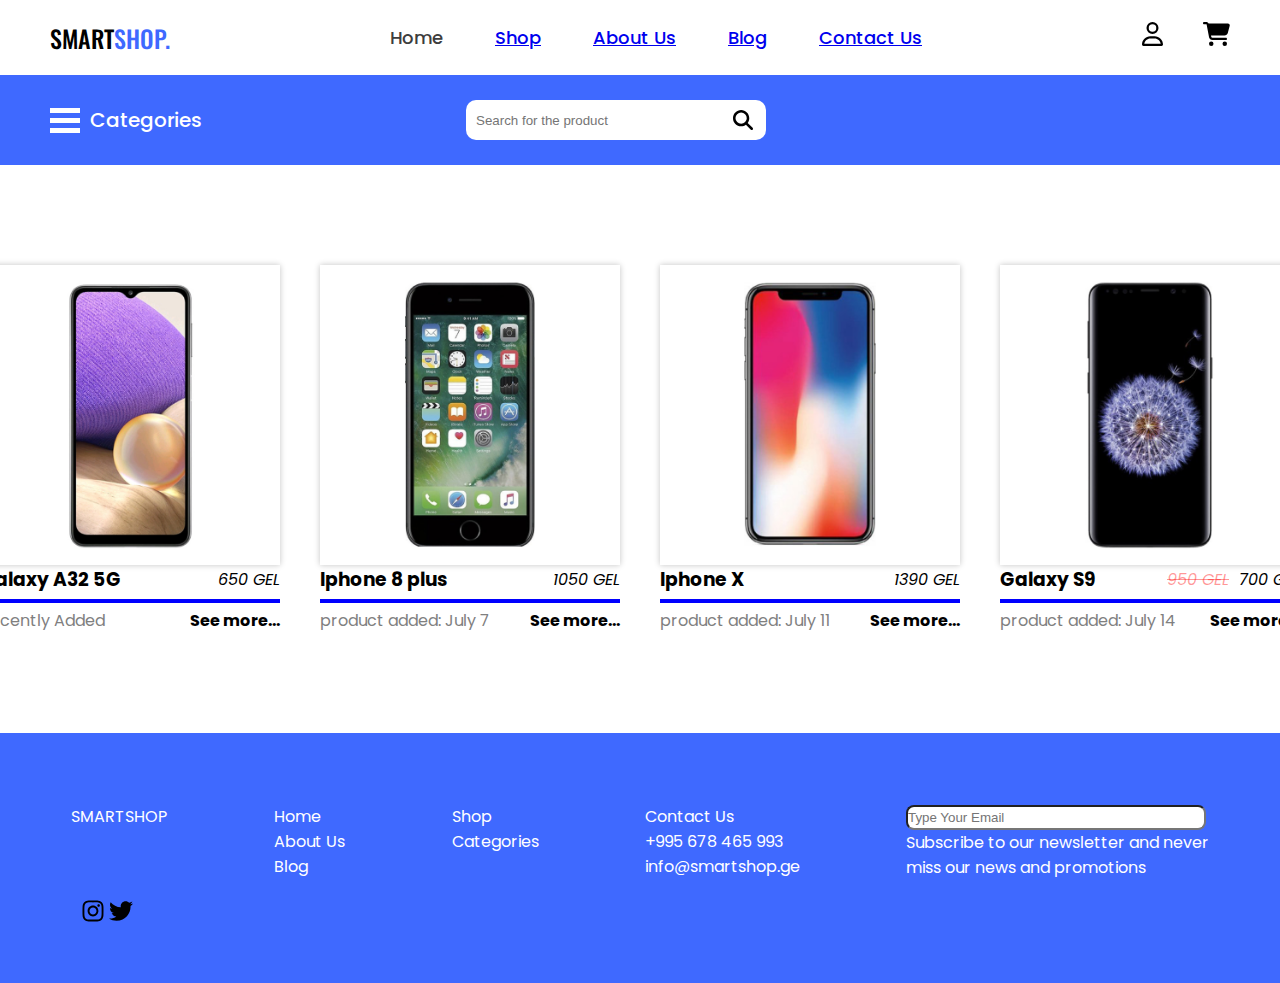
<file: index.html>
<!DOCTYPE html>
<html lang="en">
<head>
    <meta charset="UTF-8">
    <meta http-equiv="X-UA-Compatible" content="IE=edge">
    <meta name="viewport" content="width=device-width, initial-scale=1.0">
    <link rel="preconnect" href="https://fonts.googleapis.com">
    <link rel="preconnect" href="https://fonts.gstatic.com" crossorigin>
    <link rel="stylesheet" href="styles/main.css">
    <title>SmartShop</title>
</head>
<body>
    
    <!--.navbar tab-->
        <div class="navbar">
            <div class="text">
                <span>smart<span>shop.</span></span>
            </div>
            <div class="links">
                <ul>
                    <li>Home</li>
                    <li><a href="htmls/shop.html">Shop</a></li>
                    <li><a href="htmls/about.html">About Us</a></li>
                    <li><a href="htmls/blog.html">Blog</a></li>
                    <li><a href="htmls/contact.html">Contact Us</a></li>
                </ul>
            </div>
            <div class="icons">
                <svg xmlns="http://www.w3.org/2000/svg"
                    viewBox="0 0 448 512"><!--! Font Awesome Pro 6.3.0 by @fontawesome - https://fontawesome.com License - https://fontawesome.com/license (Commercial License) Copyright 2023 Fonticons, Inc. -->
                    <path d="M304 128a80 80 0 1 0 -160 0 80 80 0 1 0 160 0zM96 128a128 128 0 1 1 256 0A128 128 0 1 1 96 128zM49.3 464H398.7c-8.9-63.3-63.3-112-129-112H178.3c-65.7 0-120.1 48.7-129 112zM0 482.3C0 383.8 79.8 304 178.3 304h91.4C368.2 304 448 383.8 448 482.3c0 16.4-13.3 29.7-29.7 29.7H29.7C13.3 512 0 498.7 0 482.3z" />
                </svg>
                <svg style="margin-left: 36px" xmlns="http://www.w3.org/2000/svg"
                    viewBox="0 0 576 512"><!--! Font Awesome Pro 6.3.0 by @fontawesome - https://fontawesome.com License - https://fontawesome.com/license (Commercial License) Copyright 2023 Fonticons, Inc. -->
                    <path d="M0 24C0 10.7 10.7 0 24 0H69.5c22 0 41.5 12.8 50.6 32h411c26.3 0 45.5 25 38.6 50.4l-41 152.3c-8.5 31.4-37 53.3-69.5 53.3H170.7l5.4 28.5c2.2 11.3 12.1 19.5 23.6 19.5H488c13.3 0 24 10.7 24 24s-10.7 24-24 24H199.7c-34.6 0-64.3-24.6-70.7-58.5L77.4 54.5c-.7-3.8-4-6.5-7.9-6.5H24C10.7 48 0 37.3 0 24zM128 464a48 48 0 1 1 96 0 48 48 0 1 1 -96 0zm336-48a48 48 0 1 1 0 96 48 48 0 1 1 0-96z" />
                </svg>
            </div>
        </div>
    <!-- Navbar end -->

    <!-- Categories -->
        <div class="categories">
            <div class="show_area">
                <div class="categories_button"> 
                    <span class="button" onclick="nav_active(this)">
                        <div></div>
                        <div></div>
                        <div></div>
                    </span>Categories
                </div>
                <div class="input">
                    <input type="text" placeholder="Search for the product">
                    <div>
                        <svg xmlns="http://www.w3.org/2000/svg" viewBox="0 0 512 512"><!--! Font Awesome Pro 6.3.0 by @fontawesome - https://fontawesome.com License - https://fontawesome.com/license (Commercial License) Copyright 2023 Fonticons, Inc. --><path d="M416 208c0 45.9-14.9 88.3-40 122.7L502.6 457.4c12.5 12.5 12.5 32.8 0 45.3s-32.8 12.5-45.3 0L330.7 376c-34.4 25.2-76.8 40-122.7 40C93.1 416 0 322.9 0 208S93.1 0 208 0S416 93.1 416 208zM208 352a144 144 0 1 0 0-288 144 144 0 1 0 0 288z"/></svg>
                    </div>
                </div>
                <div style="width: 200px;"></div>
            </div>
            <div class="categories_links">
                <div class="c-links t1">
                    <h2>Title 1</h2>
                    <ul>
                        <li>text here</li>
                        <li>text here</li>
                        <li>text here</li>
                        <li>text here</li>
                    </ul>
                </div>
                <div class="c-links t2">
                    <h2>Title 2</h2>
                    <ul>
                        <li>text here</li>
                        <li>text here</li>
                        <li>text here</li>
                        <li>text here</li>
                    </ul>
                </div>
                <div class="c-links t3">
                    <h2>Title 3</h2>
                    <ul>
                        <li>text here</li>
                        <li>text here</li>
                        <li>text here</li>
                        <li>text here</li>
                    </ul>
                </div>
                <div class="c-links t4">
                    <h2>Title 4</h2>
                    <ul>
                        <li>text here</li>
                        <li>text here</li>
                        <li>text here</li>
                        <li>text here</li>
                    </ul>
                </div>
                
            </div>
        </div>
    <!-- Categories end -->

    <!-- Body -->
        <div class="body">
            <div class="card">
                <div class="image">
                    <img class="image1" src="images/image 9.png" alt="Samsung Galaxy A32 5G">
                </div>
                <span style="display: flex;justify-content: space-between;align-items: center;"><h3>Galaxy A32 5G</h3><i class="price">650 GEL</i></span>
                <hr style="border: 2px blue solid;margin: 5px 0;">
                <span style="display: flex;justify-content: space-between;align-items: center;"><span style="color: gray;">Recently Added</span><strong>See more...</strong></span>
            </div>
            <div class="card">
                <div class="image">
                    <img class="image2" src="images/image 3.png" alt="Samsung Galaxy A32 5G">
                </div>
                <span style="display: flex;justify-content: space-between;align-items: center;"><h3>Iphone 8 plus</h3><i class="price">1050 GEL</i></span>
                <hr style="border: 2px blue solid;margin: 5px 0;">
                <span style="display: flex;justify-content: space-between;align-items: center;"><span style="color: gray;">product added: July 7</span><strong>See more...</strong></span>
            </div>
            <div class="card">
                <div class="image">
                    <img class="image3" src="images/image 10.png" alt="Samsung Galaxy A32 5G">
                </div>
                <span style="display: flex;justify-content: space-between;align-items: center;"><h3>Iphone X</h3><i class="price">1390 GEL</i></span>
                <hr style="border: 2px blue solid;margin: 5px 0;">
                <span style="display: flex;justify-content: space-between;align-items: center;"><span style="color: gray;">product added: July 11</span><strong>See more...</strong></span>
            </div>
            <div class="card">
                <div class="image">
                    <img class="image4" src="images/image 7.png" alt="Samsung Galaxy A32 5G">
                </div>
                <span style="display: flex;justify-content: space-between;align-items: center;"><h3>Galaxy S9</h3><i class="price"><i class="price" style="color: rgba(255, 0, 0, 0.404);text-decoration: line-through;margin-right: 10px;">950 GEL</i>700 GEL</i></span>
                <hr style="border: 2px blue solid;margin: 5px 0;">
                <span style="display: flex;justify-content: space-between;align-items: center;"><span style="color: gray;">product added: July 14</span><strong>See more...</strong></span>
            </div>
        </div>
    <!-- Body end -->

    <!-- Footer -->
        <div class="footer" style="border:1px solid #3F69FF" >
            <ul >
                <li>SMARTSHOP</li>
                
                   <il> <svg class="instagram" xmlns="http://www.w3.org/2000/svg" viewBox="0 0 448 512"><!--! Font Awesome Pro 6.3.0 by @fontawesome - https://fontawesome.com License - https://fontawesome.com/license (Commercial License) Copyright 2023 Fonticons, Inc. --><path d="M224.1 141c-63.6 0-114.9 51.3-114.9 114.9s51.3 114.9 114.9 114.9S339 319.5 339 255.9 287.7 141 224.1 141zm0 189.6c-41.1 0-74.7-33.5-74.7-74.7s33.5-74.7 74.7-74.7 74.7 33.5 74.7 74.7-33.6 74.7-74.7 74.7zm146.4-194.3c0 14.9-12 26.8-26.8 26.8-14.9 0-26.8-12-26.8-26.8s12-26.8 26.8-26.8 26.8 12 26.8 26.8zm76.1 27.2c-1.7-35.9-9.9-67.7-36.2-93.9-26.2-26.2-58-34.4-93.9-36.2-37-2.1-147.9-2.1-184.9 0-35.8 1.7-67.6 9.9-93.9 36.1s-34.4 58-36.2 93.9c-2.1 37-2.1 147.9 0 184.9 1.7 35.9 9.9 67.7 36.2 93.9s58 34.4 93.9 36.2c37 2.1 147.9 2.1 184.9 0 35.9-1.7 67.7-9.9 93.9-36.2 26.2-26.2 34.4-58 36.2-93.9 2.1-37 2.1-147.8 0-184.8zM398.8 388c-7.8 19.6-22.9 34.7-42.6 42.6-29.5 11.7-99.5 9-132.1 9s-102.7 2.6-132.1-9c-19.6-7.8-34.7-22.9-42.6-42.6-11.7-29.5-9-99.5-9-132.1s-2.6-102.7 9-132.1c7.8-19.6 22.9-34.7 42.6-42.6 29.5-11.7 99.5-9 132.1-9s102.7-2.6 132.1 9c19.6 7.8 34.7 22.9 42.6 42.6 11.7 29.5 9 99.5 9 132.1s2.7 102.7-9 132.1z"/></svg>
                   </il>
                
                
            </il><svg class="twitter" xmlns="http://www.w3.org/2000/svg" viewBox="0 0 512 512"><!--! Font Awesome Pro 6.3.0 by @fontawesome - https://fontawesome.com License - https://fontawesome.com/license (Commercial License) Copyright 2023 Fonticons, Inc. --><path d="M459.37 151.716c.325 4.548.325 9.097.325 13.645 0 138.72-105.583 298.558-298.558 298.558-59.452 0-114.68-17.219-161.137-47.106 8.447.974 16.568 1.299 25.34 1.299 49.055 0 94.213-16.568 130.274-44.832-46.132-.975-84.792-31.188-98.112-72.772 6.498.974 12.995 1.624 19.818 1.624 9.421 0 18.843-1.3 27.614-3.573-48.081-9.747-84.143-51.98-84.143-102.985v-1.299c13.969 7.797 30.214 12.67 47.431 13.319-28.264-18.843-46.781-51.005-46.781-87.391 0-19.492 5.197-37.36 14.294-52.954 51.655 63.675 129.3 105.258 216.365 109.807-1.624-7.797-2.599-15.918-2.599-24.04 0-57.828 46.782-104.934 104.934-104.934 30.213 0 57.502 12.67 76.67 33.137 23.715-4.548 46.456-13.32 66.599-25.34-7.798 24.366-24.366 44.833-46.132 57.827 21.117-2.273 41.584-8.122 60.426-16.243-14.292 20.791-32.161 39.308-52.628 54.253z"/></svg>
            </il>
                
            </ul>
            <div class="First">
                <ul>
                    <li>Home</li>
                    <li>About Us</li>
                    <li>Blog</li>
                </ul>
            </div>

            <div class="second">
                <ul>
                    <li>Shop</li>
                    <li>Categories</li>
                </ul>
            </div>

            <div class="third">
                <ul>
                    <li>Contact Us</li>
                    <li>+995 678 465 993</li>
                    <li>info@smartshop.ge</li>
                </ul>
            </div>
            <div class="input2">
                <input class="input3" placeholder="Type Your Email" type="text">
                <ul>
                <li>Subscribe to our newsletter and never </li>
                <il> miss our news and promotions</il>    
                </ul>
            </div>

        </div>
    <!-- Footer end -->





</body>
<script src="main.js"></script>

</html>
</file>
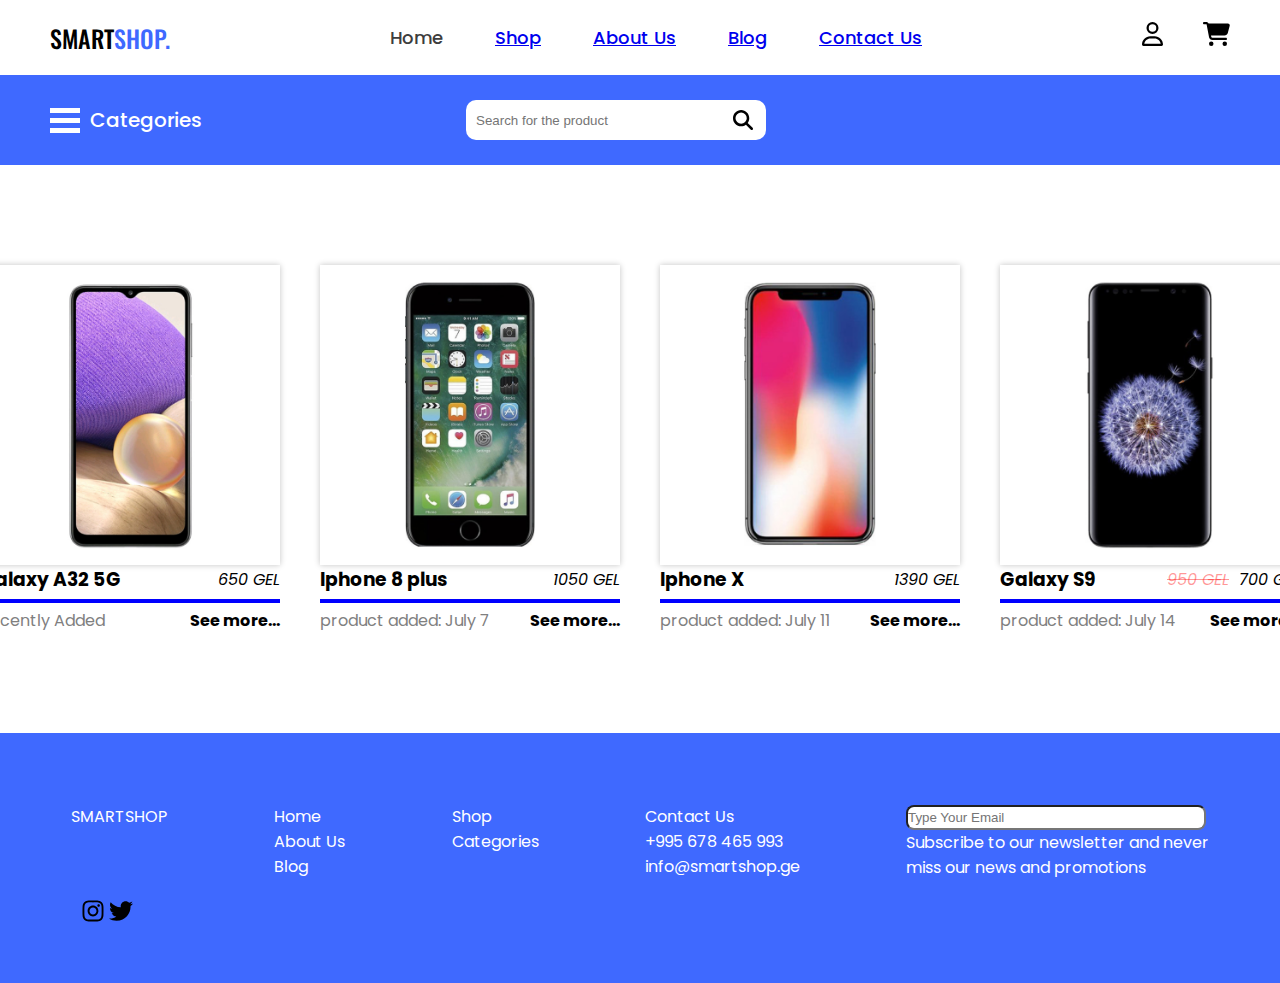
<file: main.html>
<!DOCTYPE html>
<html lang="en">
<head>
    <meta charset="UTF-8">
    <meta http-equiv="X-UA-Compatible" content="IE=edge">
    <meta name="viewport" content="width=device-width, initial-scale=1.0">
    <link rel="preconnect" href="https://fonts.googleapis.com">
    <link rel="preconnect" href="https://fonts.gstatic.com" crossorigin>
    <link rel="stylesheet" href="styles/main.css">
    <title>SmartShop</title>
</head>
<body>
    
    <!--.navbar tab-->
        <div class="navbar">
            <div class="text">
                <span>smart<span>shop.</span></span>
            </div>
            <div class="links">
                <ul>
                    <li>Home</li>
                    <li><a href="htmls/shop.html">Shop</a></li>
                    <li><a href="htmls/about.html">About Us</a></li>
                    <li><a href="htmls/blog.html">Blog</a></li>
                    <li><a href="htmls/contact.html">Contact Us</a></li>
                </ul>
            </div>
            <div class="icons">
                <svg xmlns="http://www.w3.org/2000/svg"
                    viewBox="0 0 448 512"><!--! Font Awesome Pro 6.3.0 by @fontawesome - https://fontawesome.com License - https://fontawesome.com/license (Commercial License) Copyright 2023 Fonticons, Inc. -->
                    <path d="M304 128a80 80 0 1 0 -160 0 80 80 0 1 0 160 0zM96 128a128 128 0 1 1 256 0A128 128 0 1 1 96 128zM49.3 464H398.7c-8.9-63.3-63.3-112-129-112H178.3c-65.7 0-120.1 48.7-129 112zM0 482.3C0 383.8 79.8 304 178.3 304h91.4C368.2 304 448 383.8 448 482.3c0 16.4-13.3 29.7-29.7 29.7H29.7C13.3 512 0 498.7 0 482.3z" />
                </svg>
                <svg style="margin-left: 36px" xmlns="http://www.w3.org/2000/svg"
                    viewBox="0 0 576 512"><!--! Font Awesome Pro 6.3.0 by @fontawesome - https://fontawesome.com License - https://fontawesome.com/license (Commercial License) Copyright 2023 Fonticons, Inc. -->
                    <path d="M0 24C0 10.7 10.7 0 24 0H69.5c22 0 41.5 12.8 50.6 32h411c26.3 0 45.5 25 38.6 50.4l-41 152.3c-8.5 31.4-37 53.3-69.5 53.3H170.7l5.4 28.5c2.2 11.3 12.1 19.5 23.6 19.5H488c13.3 0 24 10.7 24 24s-10.7 24-24 24H199.7c-34.6 0-64.3-24.6-70.7-58.5L77.4 54.5c-.7-3.8-4-6.5-7.9-6.5H24C10.7 48 0 37.3 0 24zM128 464a48 48 0 1 1 96 0 48 48 0 1 1 -96 0zm336-48a48 48 0 1 1 0 96 48 48 0 1 1 0-96z" />
                </svg>
            </div>
        </div>
    <!-- Navbar end -->

    <!-- Categories -->
        <div class="categories">
            <div class="show_area">
                <div class="categories_button"> 
                    <span class="button" onclick="nav_active(this)">
                        <div></div>
                        <div></div>
                        <div></div>
                    </span>Categories
                </div>
                <div class="input">
                    <input type="text" placeholder="Search for the product">
                    <div>
                        <svg xmlns="http://www.w3.org/2000/svg" viewBox="0 0 512 512"><!--! Font Awesome Pro 6.3.0 by @fontawesome - https://fontawesome.com License - https://fontawesome.com/license (Commercial License) Copyright 2023 Fonticons, Inc. --><path d="M416 208c0 45.9-14.9 88.3-40 122.7L502.6 457.4c12.5 12.5 12.5 32.8 0 45.3s-32.8 12.5-45.3 0L330.7 376c-34.4 25.2-76.8 40-122.7 40C93.1 416 0 322.9 0 208S93.1 0 208 0S416 93.1 416 208zM208 352a144 144 0 1 0 0-288 144 144 0 1 0 0 288z"/></svg>
                    </div>
                </div>
                <div style="width: 200px;"></div>
            </div>
            <div class="categories_links">
                <div class="c-links t1">
                    <h2>Title 1</h2>
                    <ul>
                        <li>text here</li>
                        <li>text here</li>
                        <li>text here</li>
                        <li>text here</li>
                    </ul>
                </div>
                <div class="c-links t2">
                    <h2>Title 2</h2>
                    <ul>
                        <li>text here</li>
                        <li>text here</li>
                        <li>text here</li>
                        <li>text here</li>
                    </ul>
                </div>
                <div class="c-links t3">
                    <h2>Title 3</h2>
                    <ul>
                        <li>text here</li>
                        <li>text here</li>
                        <li>text here</li>
                        <li>text here</li>
                    </ul>
                </div>
                <div class="c-links t4">
                    <h2>Title 4</h2>
                    <ul>
                        <li>text here</li>
                        <li>text here</li>
                        <li>text here</li>
                        <li>text here</li>
                    </ul>
                </div>
                
            </div>
        </div>
    <!-- Categories end -->

    <!-- Body -->
        <div class="body">
            <div class="card">
                <div class="image">
                    <img class="image1" src="images/image 9.png" alt="Samsung Galaxy A32 5G">
                </div>
                <span style="display: flex;justify-content: space-between;align-items: center;"><h3>Galaxy A32 5G</h3><i class="price">650 GEL</i></span>
                <hr style="border: 2px blue solid;margin: 5px 0;">
                <span style="display: flex;justify-content: space-between;align-items: center;"><span style="color: gray;">Recently Added</span><strong>See more...</strong></span>
            </div>
            <div class="card">
                <div class="image">
                    <img class="image2" src="images/image 3.png" alt="Samsung Galaxy A32 5G">
                </div>
                <span style="display: flex;justify-content: space-between;align-items: center;"><h3>Iphone 8 plus</h3><i class="price">1050 GEL</i></span>
                <hr style="border: 2px blue solid;margin: 5px 0;">
                <span style="display: flex;justify-content: space-between;align-items: center;"><span style="color: gray;">product added: July 7</span><strong>See more...</strong></span>
            </div>
            <div class="card">
                <div class="image">
                    <img class="image3" src="images/image 10.png" alt="Samsung Galaxy A32 5G">
                </div>
                <span style="display: flex;justify-content: space-between;align-items: center;"><h3>Iphone X</h3><i class="price">1390 GEL</i></span>
                <hr style="border: 2px blue solid;margin: 5px 0;">
                <span style="display: flex;justify-content: space-between;align-items: center;"><span style="color: gray;">product added: July 11</span><strong>See more...</strong></span>
            </div>
            <div class="card">
                <div class="image">
                    <img class="image4" src="images/image 7.png" alt="Samsung Galaxy A32 5G">
                </div>
                <span style="display: flex;justify-content: space-between;align-items: center;"><h3>Galaxy S9</h3><i class="price"><i class="price" style="color: rgba(255, 0, 0, 0.404);text-decoration: line-through;margin-right: 10px;">950 GEL</i>700 GEL</i></span>
                <hr style="border: 2px blue solid;margin: 5px 0;">
                <span style="display: flex;justify-content: space-between;align-items: center;"><span style="color: gray;">product added: July 14</span><strong>See more...</strong></span>
            </div>
        </div>
    <!-- Body end -->

    <!-- Footer -->
        <div class="footer" style="border:1px solid #3F69FF" >
            <ul >
                <li>SMARTSHOP</li>
                
                   <il> <svg class="instagram" xmlns="http://www.w3.org/2000/svg" viewBox="0 0 448 512"><!--! Font Awesome Pro 6.3.0 by @fontawesome - https://fontawesome.com License - https://fontawesome.com/license (Commercial License) Copyright 2023 Fonticons, Inc. --><path d="M224.1 141c-63.6 0-114.9 51.3-114.9 114.9s51.3 114.9 114.9 114.9S339 319.5 339 255.9 287.7 141 224.1 141zm0 189.6c-41.1 0-74.7-33.5-74.7-74.7s33.5-74.7 74.7-74.7 74.7 33.5 74.7 74.7-33.6 74.7-74.7 74.7zm146.4-194.3c0 14.9-12 26.8-26.8 26.8-14.9 0-26.8-12-26.8-26.8s12-26.8 26.8-26.8 26.8 12 26.8 26.8zm76.1 27.2c-1.7-35.9-9.9-67.7-36.2-93.9-26.2-26.2-58-34.4-93.9-36.2-37-2.1-147.9-2.1-184.9 0-35.8 1.7-67.6 9.9-93.9 36.1s-34.4 58-36.2 93.9c-2.1 37-2.1 147.9 0 184.9 1.7 35.9 9.9 67.7 36.2 93.9s58 34.4 93.9 36.2c37 2.1 147.9 2.1 184.9 0 35.9-1.7 67.7-9.9 93.9-36.2 26.2-26.2 34.4-58 36.2-93.9 2.1-37 2.1-147.8 0-184.8zM398.8 388c-7.8 19.6-22.9 34.7-42.6 42.6-29.5 11.7-99.5 9-132.1 9s-102.7 2.6-132.1-9c-19.6-7.8-34.7-22.9-42.6-42.6-11.7-29.5-9-99.5-9-132.1s-2.6-102.7 9-132.1c7.8-19.6 22.9-34.7 42.6-42.6 29.5-11.7 99.5-9 132.1-9s102.7-2.6 132.1 9c19.6 7.8 34.7 22.9 42.6 42.6 11.7 29.5 9 99.5 9 132.1s2.7 102.7-9 132.1z"/></svg>
                   </il>
                
                
            </il><svg class="twitter" xmlns="http://www.w3.org/2000/svg" viewBox="0 0 512 512"><!--! Font Awesome Pro 6.3.0 by @fontawesome - https://fontawesome.com License - https://fontawesome.com/license (Commercial License) Copyright 2023 Fonticons, Inc. --><path d="M459.37 151.716c.325 4.548.325 9.097.325 13.645 0 138.72-105.583 298.558-298.558 298.558-59.452 0-114.68-17.219-161.137-47.106 8.447.974 16.568 1.299 25.34 1.299 49.055 0 94.213-16.568 130.274-44.832-46.132-.975-84.792-31.188-98.112-72.772 6.498.974 12.995 1.624 19.818 1.624 9.421 0 18.843-1.3 27.614-3.573-48.081-9.747-84.143-51.98-84.143-102.985v-1.299c13.969 7.797 30.214 12.67 47.431 13.319-28.264-18.843-46.781-51.005-46.781-87.391 0-19.492 5.197-37.36 14.294-52.954 51.655 63.675 129.3 105.258 216.365 109.807-1.624-7.797-2.599-15.918-2.599-24.04 0-57.828 46.782-104.934 104.934-104.934 30.213 0 57.502 12.67 76.67 33.137 23.715-4.548 46.456-13.32 66.599-25.34-7.798 24.366-24.366 44.833-46.132 57.827 21.117-2.273 41.584-8.122 60.426-16.243-14.292 20.791-32.161 39.308-52.628 54.253z"/></svg>
            </il>
                
            </ul>
            <div class="First">
                <ul>
                    <li>Home</li>
                    <li>About Us</li>
                    <li>Blog</li>
                </ul>
            </div>

            <div class="second">
                <ul>
                    <li>Shop</li>
                    <li>Categories</li>
                </ul>
            </div>

            <div class="third">
                <ul>
                    <li>Contact Us</li>
                    <li>+995 678 465 993</li>
                    <li>info@smartshop.ge</li>
                </ul>
            </div>
            <div class="input2">
                <input class="input3" placeholder="Type Your Email" type="text">
                <ul>
                <li>Subscribe to our newsletter and never </li>
                <il> miss our news and promotions</il>    
                </ul>
            </div>

        </div>
    <!-- Footer end -->





</body>
<script src="main.js"></script>

</html>
</file>
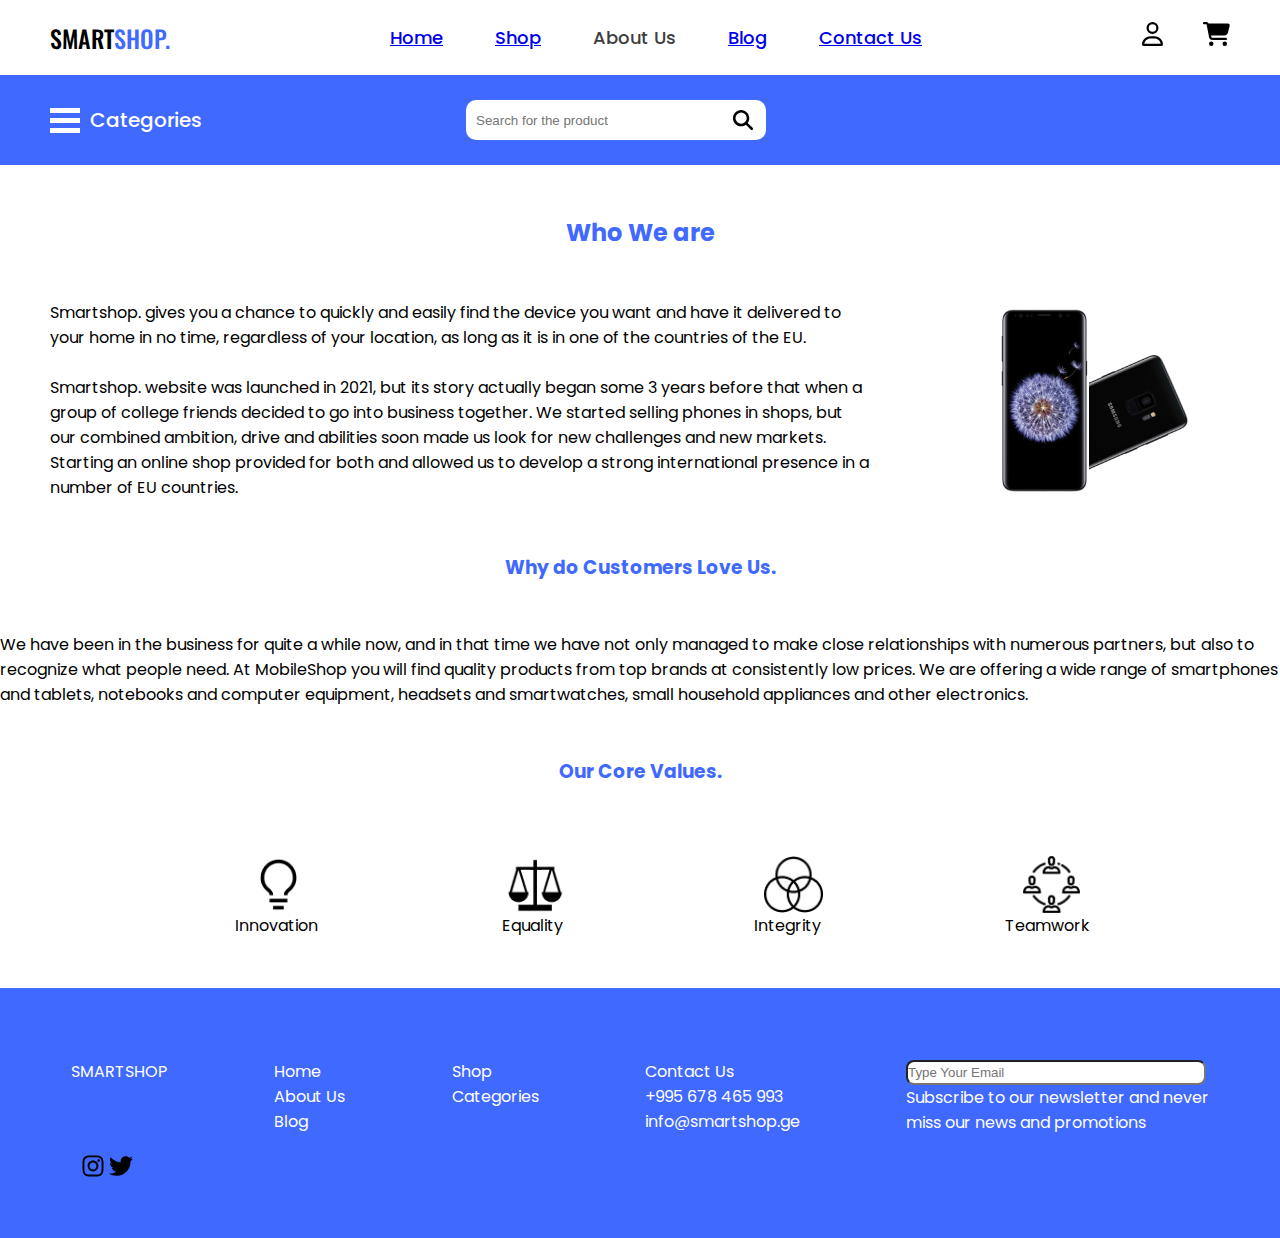
<file: htmls/about.html>
<!DOCTYPE html>
<html lang="en">
<head>
    <meta charset="UTF-8">
    <meta http-equiv="X-UA-Compatible" content="IE=edge">
    <meta name="viewport" content="width=device-width, initial-scale=1.0">
    <link rel="preconnect" href="https://fonts.googleapis.com">
    <link rel="preconnect" href="https://fonts.gstatic.com" crossorigin>
    <link rel="stylesheet" href="../styles/about.css">
    <title>Smartshop</title>
</head>
<body>
      <!--.navbar tab-->
      <div class="navbar">
        <div class="text">
            <span>smart<span>shop.</span></span>
        </div>
        <div class="links">
            <ul>
                <li><a href="../index.html">Home</a></li>
                <li><a href="shop.html">Shop</a></li>
                <li>About Us</li>
                <li><a href="blog.html">Blog</a></li>
                <li><a href="contact.html">Contact Us</a></li>
            </ul>
        </div>
        <div class="icons">
            <svg xmlns="http://www.w3.org/2000/svg"
                viewBox="0 0 448 512"><!--! Font Awesome Pro 6.3.0 by @fontawesome - https://fontawesome.com License - https://fontawesome.com/license (Commercial License) Copyright 2023 Fonticons, Inc. -->
                <path d="M304 128a80 80 0 1 0 -160 0 80 80 0 1 0 160 0zM96 128a128 128 0 1 1 256 0A128 128 0 1 1 96 128zM49.3 464H398.7c-8.9-63.3-63.3-112-129-112H178.3c-65.7 0-120.1 48.7-129 112zM0 482.3C0 383.8 79.8 304 178.3 304h91.4C368.2 304 448 383.8 448 482.3c0 16.4-13.3 29.7-29.7 29.7H29.7C13.3 512 0 498.7 0 482.3z" />
            </svg>
            <svg style="margin-left: 36px" xmlns="http://www.w3.org/2000/svg"
                viewBox="0 0 576 512"><!--! Font Awesome Pro 6.3.0 by @fontawesome - https://fontawesome.com License - https://fontawesome.com/license (Commercial License) Copyright 2023 Fonticons, Inc. -->
                <path d="M0 24C0 10.7 10.7 0 24 0H69.5c22 0 41.5 12.8 50.6 32h411c26.3 0 45.5 25 38.6 50.4l-41 152.3c-8.5 31.4-37 53.3-69.5 53.3H170.7l5.4 28.5c2.2 11.3 12.1 19.5 23.6 19.5H488c13.3 0 24 10.7 24 24s-10.7 24-24 24H199.7c-34.6 0-64.3-24.6-70.7-58.5L77.4 54.5c-.7-3.8-4-6.5-7.9-6.5H24C10.7 48 0 37.3 0 24zM128 464a48 48 0 1 1 96 0 48 48 0 1 1 -96 0zm336-48a48 48 0 1 1 0 96 48 48 0 1 1 0-96z" />
            </svg>
        </div>
    </div>
<!-- Navbar end -->

<!-- Categories -->
    <div class="categories">
        <div class="show_area">
            <div class="categories_button"> 
                <span class="button" onclick="nav_active(this)">
                    <div></div>
                    <div></div>
                    <div></div>
                </span>Categories
            </div>
            <div class="input">
                <input type="text" placeholder="Search for the product">
                <div>
                    <svg xmlns="http://www.w3.org/2000/svg" viewBox="0 0 512 512"><!--! Font Awesome Pro 6.3.0 by @fontawesome - https://fontawesome.com License - https://fontawesome.com/license (Commercial License) Copyright 2023 Fonticons, Inc. --><path d="M416 208c0 45.9-14.9 88.3-40 122.7L502.6 457.4c12.5 12.5 12.5 32.8 0 45.3s-32.8 12.5-45.3 0L330.7 376c-34.4 25.2-76.8 40-122.7 40C93.1 416 0 322.9 0 208S93.1 0 208 0S416 93.1 416 208zM208 352a144 144 0 1 0 0-288 144 144 0 1 0 0 288z"/></svg>
                </div>
            </div>
            <div style="width: 200px;"></div>
        </div>
        <div class="categories_links">
            <div class="c-links t1">
                <h2>Title 1</h2>
                <ul>
                    <li>text here</li>
                    <li>text here</li>
                    <li>text here</li>
                    <li>text here</li>
                </ul>
            </div>
            <div class="c-links t2">
                <h2>Title 2</h2>
                <ul>
                    <li>text here</li>
                    <li>text here</li>
                    <li>text here</li>
                    <li>text here</li>
                </ul>
            </div>
            <div class="c-links t3">
                <h2>Title 3</h2>
                <ul>
                    <li>text here</li>
                    <li>text here</li>
                    <li>text here</li>
                    <li>text here</li>
                </ul>
            </div>
            <div class="c-links t4">
                <h2>Title 4</h2>
                <ul>
                    <li>text here</li>
                    <li>text here</li>
                    <li>text here</li>
                    <li>text here</li>
                </ul>
            </div>
            
        </div>
    </div>
<!-- Categories end -->

<!--body-->

<div  align="center" style="color:#3F69FF; margin-top: 50px; " ><h2>Who We are</h2></div>

<div class="body1" style="width:820px; margin-top: 50px; margin-left: 50px; position: absolute; " >
<ul>
<li>
    <il>
       <span> Smartshop. </span> gives you a chance to quickly and easily find the device you want and have it delivered to your home in no time, regardless of your location, as long as it is in one of the countries of the EU.
    </il>
</li>
<li style="color:white">
_
</li>

<li>
    <il>
<span>Smartshop.</span> website was launched in 2021, but its story actually began some 3 years before that when a group of college friends decided to go into business together. We started selling phones in shops, but our combined ambition, drive and abilities soon made us look for new challenges and new markets. Starting an online shop provided for both and allowed us to develop a strong international presence in a number of EU countries.
    </il>
    
</li>


</ul>
</div>

<img style="margin-top: 58px; margin-left: 1000px; position:absolute" src="../images/image 8.png">
<img  style="margin-top: 100px; margin-left: 1000px;" src="../images/image 8 (1).png">


<h3 style="margin-top: 50px; text-align: center; color:#3F69FF" >Why do Customers Love Us.</h3>

<p style="margin-top: 50px;" >We have been in the business for quite a while now, and in that time we have not only managed to make close relationships with numerous partners, but also to recognize what people need. At MobileShop you will find quality products from top brands at consistently low prices. We are offering a wide range of smartphones and tablets, notebooks and computer equipment, headsets and smartwatches, small household appliances and other electronics.</p>


<h3 style="margin-top: 50px; text-align: center; color:#3F69FF" >Our Core Values.</h3>


<div  class="iconss" style="margin-top: 70px;" >
        <img src="../images/idea-svgrepo-com 1.png">
        <img style="margin-left: 200px;"  src="../images/scale-good-justice-fairness-svgrepo-com 1.png">
        <img style="margin-left: 200px;" src="../images/Vector.png">
        <img style="margin-left: 200px;" src="../images/teamwork-svgrepo-com 1.png" >
    </div>

    <div class="textt" style="margin-left: 235px;">
<ul>
    <il>Innovation</il>
    <il style="margin-left: 180px;" >Equality</il>
    <il style="margin-left: 187px;" >Integrity</il>
    <il style="margin-left: 180px;" >Teamwork</il>
</ul>
    </div>


<!--Footer-->

<div class="footer" style="border:1px solid #3F69FF; margin-top: 50px;" >
    <ul >
        <li>SMARTSHOP</li>
        
           <il> <svg class="instagram" xmlns="http://www.w3.org/2000/svg" viewBox="0 0 448 512"><!--! Font Awesome Pro 6.3.0 by @fontawesome - https://fontawesome.com License - https://fontawesome.com/license (Commercial License) Copyright 2023 Fonticons, Inc. --><path d="M224.1 141c-63.6 0-114.9 51.3-114.9 114.9s51.3 114.9 114.9 114.9S339 319.5 339 255.9 287.7 141 224.1 141zm0 189.6c-41.1 0-74.7-33.5-74.7-74.7s33.5-74.7 74.7-74.7 74.7 33.5 74.7 74.7-33.6 74.7-74.7 74.7zm146.4-194.3c0 14.9-12 26.8-26.8 26.8-14.9 0-26.8-12-26.8-26.8s12-26.8 26.8-26.8 26.8 12 26.8 26.8zm76.1 27.2c-1.7-35.9-9.9-67.7-36.2-93.9-26.2-26.2-58-34.4-93.9-36.2-37-2.1-147.9-2.1-184.9 0-35.8 1.7-67.6 9.9-93.9 36.1s-34.4 58-36.2 93.9c-2.1 37-2.1 147.9 0 184.9 1.7 35.9 9.9 67.7 36.2 93.9s58 34.4 93.9 36.2c37 2.1 147.9 2.1 184.9 0 35.9-1.7 67.7-9.9 93.9-36.2 26.2-26.2 34.4-58 36.2-93.9 2.1-37 2.1-147.8 0-184.8zM398.8 388c-7.8 19.6-22.9 34.7-42.6 42.6-29.5 11.7-99.5 9-132.1 9s-102.7 2.6-132.1-9c-19.6-7.8-34.7-22.9-42.6-42.6-11.7-29.5-9-99.5-9-132.1s-2.6-102.7 9-132.1c7.8-19.6 22.9-34.7 42.6-42.6 29.5-11.7 99.5-9 132.1-9s102.7-2.6 132.1 9c19.6 7.8 34.7 22.9 42.6 42.6 11.7 29.5 9 99.5 9 132.1s2.7 102.7-9 132.1z"/></svg>
           </il>
        
        
    </il><svg class="twitter" xmlns="http://www.w3.org/2000/svg" viewBox="0 0 512 512"><!--! Font Awesome Pro 6.3.0 by @fontawesome - https://fontawesome.com License - https://fontawesome.com/license (Commercial License) Copyright 2023 Fonticons, Inc. --><path d="M459.37 151.716c.325 4.548.325 9.097.325 13.645 0 138.72-105.583 298.558-298.558 298.558-59.452 0-114.68-17.219-161.137-47.106 8.447.974 16.568 1.299 25.34 1.299 49.055 0 94.213-16.568 130.274-44.832-46.132-.975-84.792-31.188-98.112-72.772 6.498.974 12.995 1.624 19.818 1.624 9.421 0 18.843-1.3 27.614-3.573-48.081-9.747-84.143-51.98-84.143-102.985v-1.299c13.969 7.797 30.214 12.67 47.431 13.319-28.264-18.843-46.781-51.005-46.781-87.391 0-19.492 5.197-37.36 14.294-52.954 51.655 63.675 129.3 105.258 216.365 109.807-1.624-7.797-2.599-15.918-2.599-24.04 0-57.828 46.782-104.934 104.934-104.934 30.213 0 57.502 12.67 76.67 33.137 23.715-4.548 46.456-13.32 66.599-25.34-7.798 24.366-24.366 44.833-46.132 57.827 21.117-2.273 41.584-8.122 60.426-16.243-14.292 20.791-32.161 39.308-52.628 54.253z"/></svg>
    </il>
        
    </ul>
    <div class="First">
        <ul>
            <li>Home</li>
            <li>About Us</li>
            <li>Blog</li>
        </ul>
    </div>

    <div class="second">
        <ul>
            <li>Shop</li>
            <li>Categories</li>
        </ul>
    </div>

    <div class="third">
        <ul>
            <li>Contact Us</li>
            <li>+995 678 465 993</li>
            <li>info@smartshop.ge</li>
        </ul>
    </div>
    <div class="input2">
        <input class="input3" placeholder="Type Your Email" type="text">
        <ul>
        <li>Subscribe to our newsletter and never </li>
        <il> miss our news and promotions</il>    
        </ul>
    </div>
</div>
<!-- Footer end -->







</body>
</html>
</file>
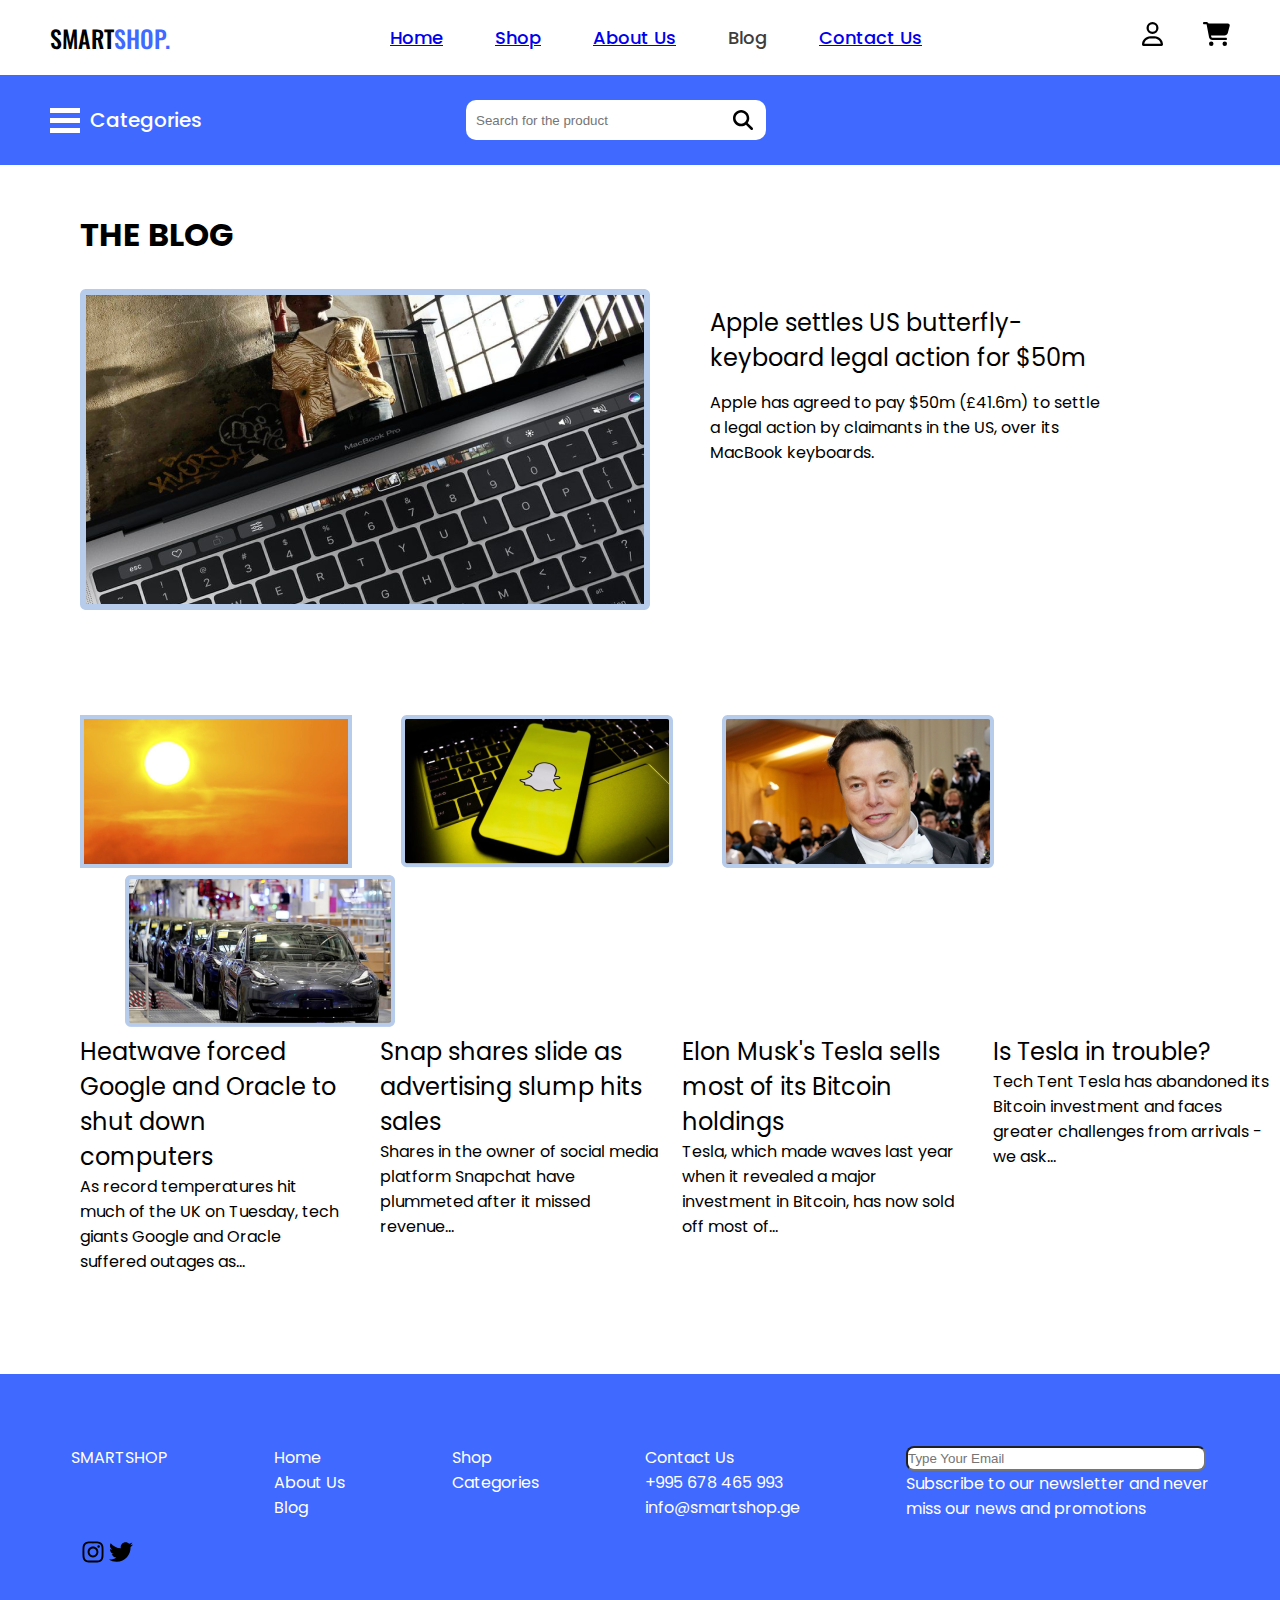
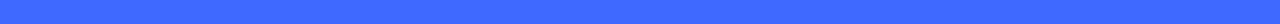
<file: htmls/blog.html>
<!DOCTYPE html>
<html lang="en">
<head>
    <meta charset="UTF-8">
    <meta http-equiv="X-UA-Compatible" content="IE=edge">
    <meta name="viewport" content="width=device-width, initial-scale=1.0">
    <link rel="preconnect" href="https://fonts.googleapis.com">
    <link rel="preconnect" href="https://fonts.gstatic.com" crossorigin>
    <link rel="stylesheet" href="../styles/blog.css">
    <title>Smartshop</title>
</head>
<body>
      <!--.navbar tab-->
      <div class="navbar">
        <div class="text">
            <span>smart<span>shop.</span></span>
        </div>
        <div class="links">
            <ul>
                <li><a href="../index.html">Home</a></li>
                <li><a href="shop.html">Shop</a></li>
                <li><a href="about.html">About Us</a></li>
                <li>Blog</li>
                <li><a href="contact.html">Contact Us</a></li>
            </ul>
        </div>
        <div class="icons">
            <svg xmlns="http://www.w3.org/2000/svg"
                viewBox="0 0 448 512"><!--! Font Awesome Pro 6.3.0 by @fontawesome - https://fontawesome.com License - https://fontawesome.com/license (Commercial License) Copyright 2023 Fonticons, Inc. -->
                <path d="M304 128a80 80 0 1 0 -160 0 80 80 0 1 0 160 0zM96 128a128 128 0 1 1 256 0A128 128 0 1 1 96 128zM49.3 464H398.7c-8.9-63.3-63.3-112-129-112H178.3c-65.7 0-120.1 48.7-129 112zM0 482.3C0 383.8 79.8 304 178.3 304h91.4C368.2 304 448 383.8 448 482.3c0 16.4-13.3 29.7-29.7 29.7H29.7C13.3 512 0 498.7 0 482.3z" />
            </svg>
            <svg style="margin-left: 36px" xmlns="http://www.w3.org/2000/svg"
                viewBox="0 0 576 512"><!--! Font Awesome Pro 6.3.0 by @fontawesome - https://fontawesome.com License - https://fontawesome.com/license (Commercial License) Copyright 2023 Fonticons, Inc. -->
                <path d="M0 24C0 10.7 10.7 0 24 0H69.5c22 0 41.5 12.8 50.6 32h411c26.3 0 45.5 25 38.6 50.4l-41 152.3c-8.5 31.4-37 53.3-69.5 53.3H170.7l5.4 28.5c2.2 11.3 12.1 19.5 23.6 19.5H488c13.3 0 24 10.7 24 24s-10.7 24-24 24H199.7c-34.6 0-64.3-24.6-70.7-58.5L77.4 54.5c-.7-3.8-4-6.5-7.9-6.5H24C10.7 48 0 37.3 0 24zM128 464a48 48 0 1 1 96 0 48 48 0 1 1 -96 0zm336-48a48 48 0 1 1 0 96 48 48 0 1 1 0-96z" />
            </svg>
        </div>
    </div>
<!-- Navbar end -->

<!-- Categories -->
    <div class="categories">
        <div class="show_area">
            <div class="categories_button"> 
                <span class="button" onclick="nav_active(this)">
                    <div></div>
                    <div></div>
                    <div></div>
                </span>Categories
            </div>
            <div class="input">
                <input type="text" placeholder="Search for the product">
                <div>
                    <svg xmlns="http://www.w3.org/2000/svg" viewBox="0 0 512 512"><!--! Font Awesome Pro 6.3.0 by @fontawesome - https://fontawesome.com License - https://fontawesome.com/license (Commercial License) Copyright 2023 Fonticons, Inc. --><path d="M416 208c0 45.9-14.9 88.3-40 122.7L502.6 457.4c12.5 12.5 12.5 32.8 0 45.3s-32.8 12.5-45.3 0L330.7 376c-34.4 25.2-76.8 40-122.7 40C93.1 416 0 322.9 0 208S93.1 0 208 0S416 93.1 416 208zM208 352a144 144 0 1 0 0-288 144 144 0 1 0 0 288z"/></svg>
                </div>
            </div>
            <div style="width: 200px;"></div>
        </div>
        <div class="categories_links">
            <div class="c-links t1">
                <h2>Title 1</h2>
                <ul>
                    <li>text here</li>
                    <li>text here</li>
                    <li>text here</li>
                    <li>text here</li>
                </ul>
            </div>
            <div class="c-links t2">
                <h2>Title 2</h2>
                <ul>
                    <li>text here</li>
                    <li>text here</li>
                    <li>text here</li>
                    <li>text here</li>
                </ul>
            </div>
            <div class="c-links t3">
                <h2>Title 3</h2>
                <ul>
                    <li>text here</li>
                    <li>text here</li>
                    <li>text here</li>
                    <li>text here</li>
                </ul>
            </div>
            <div class="c-links t4">
                <h2>Title 4</h2>
                <ul>
                    <li>text here</li>
                    <li>text here</li>
                    <li>text here</li>
                    <li>text here</li>
                </ul>
            </div>
            
        </div>
    </div>
<!-- Categories end -->

<!--Body-->

<h2 style="margin-left:80px; margin-top: 46px; font-size: xx-large;">THE BLOG</h2>

<div>
    <img style="margin-top: 30px; margin-left: 80px; position: absolute; " src="../images/image 11.png">
    
  
</div>

<div style="width:400px; margin-top:46px ;margin-left: 710px;">
    <p style="font-size: x-large;" >Apple settles US butterfly-keyboard legal action for $50m</p>
    <p style="margin-top: 15px;" >Apple has agreed to pay $50m (£41.6m) to settle a legal action by claimants in the US, over its MacBook keyboards.</p>
</div>


<div style="margin-top: 250px; margin-left: 80px;">
    <img src="../images/image 14.png">
    <img style="margin-left:45px" src="../images/image 13.png">
    <img style="margin-left:45px" src="../images/image 15.png">
    <img style="margin-left:45px" src="../images/image 12.png">
</div>

<div style="margin-left: 80px; display: flex;">
    <div style="width:350px">
        <p style="font-size: x-large;">Heatwave forced Google and Oracle to shut down computers</p>
        <p>As record temperatures hit much of the UK on Tuesday, tech giants Google and Oracle suffered outages as...</p>
    </div>
    <div style="width:380px; margin-left:36px">
        <p style="font-size: x-large;" >Snap shares slide as advertising slump hits sales</p>
        <p>Shares in the owner of social media platform Snapchat have plummeted after it missed revenue...</p>
    </div>

    <div  style="width:380px; margin-left:15px">
        <p style="font-size: x-large;">Elon Musk's Tesla sells most of its Bitcoin holdings
        </p>
        <p>Tesla, which made waves last year when it revealed a major investment in Bitcoin, has now sold off most of...</p>
    </div>

    <div style="width:380px; margin-left: 25px;">
        <p style="font-size: x-large;">Is Tesla in trouble?</p>
        <p>Tech Tent Tesla has abandoned its Bitcoin investment and faces greater challenges from arrivals - we ask...</p>
    </div>

</div>


<!--Footer-->

<div class="footer" style="border:1px solid #3F69FF; margin-top: 100px; " >
    <ul >
        <li>SMARTSHOP</li>
        
           <il> <svg class="instagram" xmlns="http://www.w3.org/2000/svg" viewBox="0 0 448 512"><!--! Font Awesome Pro 6.3.0 by @fontawesome - https://fontawesome.com License - https://fontawesome.com/license (Commercial License) Copyright 2023 Fonticons, Inc. --><path d="M224.1 141c-63.6 0-114.9 51.3-114.9 114.9s51.3 114.9 114.9 114.9S339 319.5 339 255.9 287.7 141 224.1 141zm0 189.6c-41.1 0-74.7-33.5-74.7-74.7s33.5-74.7 74.7-74.7 74.7 33.5 74.7 74.7-33.6 74.7-74.7 74.7zm146.4-194.3c0 14.9-12 26.8-26.8 26.8-14.9 0-26.8-12-26.8-26.8s12-26.8 26.8-26.8 26.8 12 26.8 26.8zm76.1 27.2c-1.7-35.9-9.9-67.7-36.2-93.9-26.2-26.2-58-34.4-93.9-36.2-37-2.1-147.9-2.1-184.9 0-35.8 1.7-67.6 9.9-93.9 36.1s-34.4 58-36.2 93.9c-2.1 37-2.1 147.9 0 184.9 1.7 35.9 9.9 67.7 36.2 93.9s58 34.4 93.9 36.2c37 2.1 147.9 2.1 184.9 0 35.9-1.7 67.7-9.9 93.9-36.2 26.2-26.2 34.4-58 36.2-93.9 2.1-37 2.1-147.8 0-184.8zM398.8 388c-7.8 19.6-22.9 34.7-42.6 42.6-29.5 11.7-99.5 9-132.1 9s-102.7 2.6-132.1-9c-19.6-7.8-34.7-22.9-42.6-42.6-11.7-29.5-9-99.5-9-132.1s-2.6-102.7 9-132.1c7.8-19.6 22.9-34.7 42.6-42.6 29.5-11.7 99.5-9 132.1-9s102.7-2.6 132.1 9c19.6 7.8 34.7 22.9 42.6 42.6 11.7 29.5 9 99.5 9 132.1s2.7 102.7-9 132.1z"/></svg>
           </il>
        
        
    </il><svg class="twitter" xmlns="http://www.w3.org/2000/svg" viewBox="0 0 512 512"><!--! Font Awesome Pro 6.3.0 by @fontawesome - https://fontawesome.com License - https://fontawesome.com/license (Commercial License) Copyright 2023 Fonticons, Inc. --><path d="M459.37 151.716c.325 4.548.325 9.097.325 13.645 0 138.72-105.583 298.558-298.558 298.558-59.452 0-114.68-17.219-161.137-47.106 8.447.974 16.568 1.299 25.34 1.299 49.055 0 94.213-16.568 130.274-44.832-46.132-.975-84.792-31.188-98.112-72.772 6.498.974 12.995 1.624 19.818 1.624 9.421 0 18.843-1.3 27.614-3.573-48.081-9.747-84.143-51.98-84.143-102.985v-1.299c13.969 7.797 30.214 12.67 47.431 13.319-28.264-18.843-46.781-51.005-46.781-87.391 0-19.492 5.197-37.36 14.294-52.954 51.655 63.675 129.3 105.258 216.365 109.807-1.624-7.797-2.599-15.918-2.599-24.04 0-57.828 46.782-104.934 104.934-104.934 30.213 0 57.502 12.67 76.67 33.137 23.715-4.548 46.456-13.32 66.599-25.34-7.798 24.366-24.366 44.833-46.132 57.827 21.117-2.273 41.584-8.122 60.426-16.243-14.292 20.791-32.161 39.308-52.628 54.253z"/></svg>
    </il>
        
    </ul>
    <div class="First">
        <ul>
            <li>Home</li>
            <li>About Us</li>
            <li>Blog</li>
        </ul>
    </div>

    <div class="second">
        <ul>
            <li>Shop</li>
            <li>Categories</li>
        </ul>
    </div>

    <div class="third">
        <ul>
            <li>Contact Us</li>
            <li>+995 678 465 993</li>
            <li>info@smartshop.ge</li>
        </ul>
    </div>
    <div class="input2">
        <input class="input3" placeholder="Type Your Email" type="text">
        <ul>
        <li>Subscribe to our newsletter and never </li>
        <il> miss our news and promotions</il>    
        </ul>
    </div>

</div>
<!-- Footer end -->







</body>
</html>
</file>
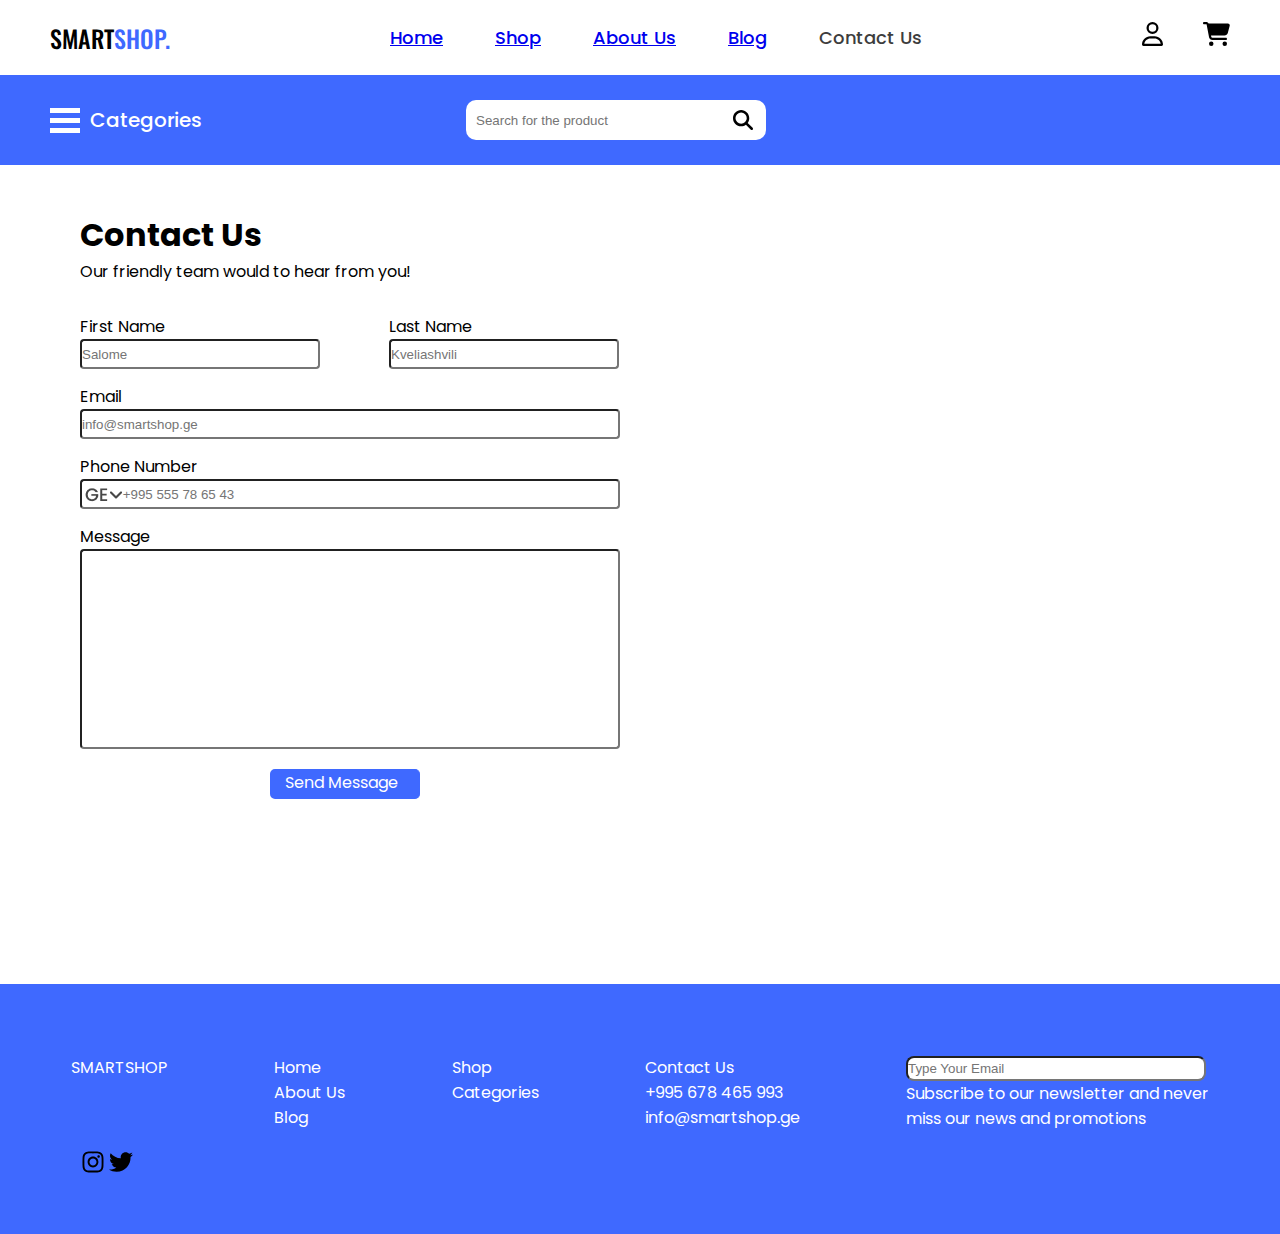
<file: htmls/contact.html>
<!DOCTYPE html>
<html lang="en">
<head>
    <meta charset="UTF-8">
    <meta http-equiv="X-UA-Compatible" content="IE=edge">
    <meta name="viewport" content="width=device-width, initial-scale=1.0">
    <link rel="preconnect" href="https://fonts.googleapis.com">
    <link rel="preconnect" href="https://fonts.gstatic.com" crossorigin>
    <link rel="stylesheet" href="../styles/contact.css">
    <title>Smartshop</title>
</head>
<body>
      <!--.navbar tab-->
      <div class="navbar">
        <div class="text">
            <span>smart<span>shop.</span></span>
        </div>
        <div class="links">
            <ul>
                <li><a href="../index.html">Home</a></li>
                <li><a href="shop.html">Shop</a></li>
                <li><a href="about.html">About Us</a></li>
                <li><a href="blog.html">Blog</a></li>
                <li>Contact Us</li>
            </ul>
        </div>
        <div class="icons">
            <svg xmlns="http://www.w3.org/2000/svg"
                viewBox="0 0 448 512"><!--! Font Awesome Pro 6.3.0 by @fontawesome - https://fontawesome.com License - https://fontawesome.com/license (Commercial License) Copyright 2023 Fonticons, Inc. -->
                <path d="M304 128a80 80 0 1 0 -160 0 80 80 0 1 0 160 0zM96 128a128 128 0 1 1 256 0A128 128 0 1 1 96 128zM49.3 464H398.7c-8.9-63.3-63.3-112-129-112H178.3c-65.7 0-120.1 48.7-129 112zM0 482.3C0 383.8 79.8 304 178.3 304h91.4C368.2 304 448 383.8 448 482.3c0 16.4-13.3 29.7-29.7 29.7H29.7C13.3 512 0 498.7 0 482.3z" />
            </svg>
            <svg style="margin-left: 36px" xmlns="http://www.w3.org/2000/svg"
                viewBox="0 0 576 512"><!--! Font Awesome Pro 6.3.0 by @fontawesome - https://fontawesome.com License - https://fontawesome.com/license (Commercial License) Copyright 2023 Fonticons, Inc. -->
                <path d="M0 24C0 10.7 10.7 0 24 0H69.5c22 0 41.5 12.8 50.6 32h411c26.3 0 45.5 25 38.6 50.4l-41 152.3c-8.5 31.4-37 53.3-69.5 53.3H170.7l5.4 28.5c2.2 11.3 12.1 19.5 23.6 19.5H488c13.3 0 24 10.7 24 24s-10.7 24-24 24H199.7c-34.6 0-64.3-24.6-70.7-58.5L77.4 54.5c-.7-3.8-4-6.5-7.9-6.5H24C10.7 48 0 37.3 0 24zM128 464a48 48 0 1 1 96 0 48 48 0 1 1 -96 0zm336-48a48 48 0 1 1 0 96 48 48 0 1 1 0-96z" />
            </svg>
        </div>
    </div>
<!-- Navbar end -->

<!-- Categories -->
    <div class="categories">
        <div class="show_area">
            <div class="categories_button"> 
                <span class="button" onclick="nav_active(this)">
                    <div></div>
                    <div></div>
                    <div></div>
                </span>Categories
            </div>
            <div class="input">
                <input type="text" placeholder="Search for the product">
                <div>
                    <svg xmlns="http://www.w3.org/2000/svg" viewBox="0 0 512 512"><!--! Font Awesome Pro 6.3.0 by @fontawesome - https://fontawesome.com License - https://fontawesome.com/license (Commercial License) Copyright 2023 Fonticons, Inc. --><path d="M416 208c0 45.9-14.9 88.3-40 122.7L502.6 457.4c12.5 12.5 12.5 32.8 0 45.3s-32.8 12.5-45.3 0L330.7 376c-34.4 25.2-76.8 40-122.7 40C93.1 416 0 322.9 0 208S93.1 0 208 0S416 93.1 416 208zM208 352a144 144 0 1 0 0-288 144 144 0 1 0 0 288z"/></svg>
                </div>
            </div>
            <div style="width: 200px;"></div>
        </div>
        <div class="categories_links">
            <div class="c-links t1">
                <h2>Title 1</h2>
                <ul>
                    <li>text here</li>
                    <li>text here</li>
                    <li>text here</li>
                    <li>text here</li>
                </ul>
            </div>
            <div class="c-links t2">
                <h2>Title 2</h2>
                <ul>
                    <li>text here</li>
                    <li>text here</li>
                    <li>text here</li>
                    <li>text here</li>
                </ul>
            </div>
            <div class="c-links t3">
                <h2>Title 3</h2>
                <ul>
                    <li>text here</li>
                    <li>text here</li>
                    <li>text here</li>
                    <li>text here</li>
                </ul>
            </div>
            <div class="c-links t4">
                <h2>Title 4</h2>
                <ul>
                    <li>text here</li>
                    <li>text here</li>
                    <li>text here</li>
                    <li>text here</li>
                </ul>
            </div>
            
        </div>
    </div>
<!-- Categories end -->

<!--Body-->

<h2 style="margin-left:80px; margin-top: 46px; font-size: xx-large;">Contact Us</h2>
<p style="margin-left:80px;">Our friendly team would to hear from you!</p>


<div style="position:absolute" >
    <ul style="margin-left: 80px; margin-top: 30px;">
        <il>First Name</il>
        <il style="margin-left:220px">Last Name</il>
    </ul>
    <ul>
         <il style="margin-left: 80px;" ><input  type="text" placeholder="Salome" style="border-radius: 4px;  width: 240px; height: 30px;"></il>
         <il><input  type="text" placeholder="Kveliashvili" style="border-radius: 4px; width: 230px; height: 30px; margin-left: 65px;"></il>
    </ul>

    <ul style="margin-left: 80px ;">
        <p style="margin-top: 15px;">Email</p>
        <il><input type="email" placeholder="info@smartshop.ge" style="border-radius: 4px; width: 540px; height: 30px;" > </il>
    </ul>

    <ul style="margin-left: 80px ;">
        <p style="margin-top: 15px;">Phone Number</p>
        <img style="margin-top: 9px; margin-left: 5px; position: absolute;" src="../images/GE.png">
        <img style="margin-top: 12px; margin-left: 30px; position: absolute;" src="../images/Vector (1).png">
        <il><input type="text" placeholder="           +995 555 78 65 43" style="border-radius: 4px;  width: 540px; height: 30px; " > </il>
    </ul>
    <ul style="margin-left: 80px ;">
    <p style="margin-top: 15px;">Message</p>
    <il><input type="text"  style="border-radius: 4px;  width: 540px; height: 200px; " > </il>
    
    </ul>

    <p style="border:1px solid #3F69FF; border-left-width: 15px;border-radius: 5px;color:white; background-color:#3F69FF;width: 150px; height: 30px;margin-left: 270px; margin-top: 20px;"  >Send Message</p>

</div>
<!--Body end-->

<!--Map-->

<div>
    <iframe src="https://www.google.com/maps/embed?pb=!1m18!1m12!1m3!1d2978.538322653565!2d44.76869801495335!3d41.70890128396546!2m3!1f0!2f0!3f0!3m2!1i1024!2i768!4f13.1!3m3!1m2!1s0x40447332ce83ce27%3A0x88f10503a3a86e1d!2sIlia%20State%20University!5e0!3m2!1sen!2sge!4v1676206267322!5m2!1sen!2sge" width="600" height="450" style="border:0;" allowfullscreen="" loading="lazy" referrerpolicy="no-referrer-when-downgrade"></iframe>
</div>

<!--Map end-->

<!--Footer-->

<div class="footer" style="border:1px solid #3F69FF; margin-top: 700px;" >
    <ul >
        <li>SMARTSHOP</li>
        
           <il> <svg class="instagram" xmlns="http://www.w3.org/2000/svg" viewBox="0 0 448 512"><!--! Font Awesome Pro 6.3.0 by @fontawesome - https://fontawesome.com License - https://fontawesome.com/license (Commercial License) Copyright 2023 Fonticons, Inc. --><path d="M224.1 141c-63.6 0-114.9 51.3-114.9 114.9s51.3 114.9 114.9 114.9S339 319.5 339 255.9 287.7 141 224.1 141zm0 189.6c-41.1 0-74.7-33.5-74.7-74.7s33.5-74.7 74.7-74.7 74.7 33.5 74.7 74.7-33.6 74.7-74.7 74.7zm146.4-194.3c0 14.9-12 26.8-26.8 26.8-14.9 0-26.8-12-26.8-26.8s12-26.8 26.8-26.8 26.8 12 26.8 26.8zm76.1 27.2c-1.7-35.9-9.9-67.7-36.2-93.9-26.2-26.2-58-34.4-93.9-36.2-37-2.1-147.9-2.1-184.9 0-35.8 1.7-67.6 9.9-93.9 36.1s-34.4 58-36.2 93.9c-2.1 37-2.1 147.9 0 184.9 1.7 35.9 9.9 67.7 36.2 93.9s58 34.4 93.9 36.2c37 2.1 147.9 2.1 184.9 0 35.9-1.7 67.7-9.9 93.9-36.2 26.2-26.2 34.4-58 36.2-93.9 2.1-37 2.1-147.8 0-184.8zM398.8 388c-7.8 19.6-22.9 34.7-42.6 42.6-29.5 11.7-99.5 9-132.1 9s-102.7 2.6-132.1-9c-19.6-7.8-34.7-22.9-42.6-42.6-11.7-29.5-9-99.5-9-132.1s-2.6-102.7 9-132.1c7.8-19.6 22.9-34.7 42.6-42.6 29.5-11.7 99.5-9 132.1-9s102.7-2.6 132.1 9c19.6 7.8 34.7 22.9 42.6 42.6 11.7 29.5 9 99.5 9 132.1s2.7 102.7-9 132.1z"/></svg>
           </il>
        
        
    </il><svg class="twitter" xmlns="http://www.w3.org/2000/svg" viewBox="0 0 512 512"><!--! Font Awesome Pro 6.3.0 by @fontawesome - https://fontawesome.com License - https://fontawesome.com/license (Commercial License) Copyright 2023 Fonticons, Inc. --><path d="M459.37 151.716c.325 4.548.325 9.097.325 13.645 0 138.72-105.583 298.558-298.558 298.558-59.452 0-114.68-17.219-161.137-47.106 8.447.974 16.568 1.299 25.34 1.299 49.055 0 94.213-16.568 130.274-44.832-46.132-.975-84.792-31.188-98.112-72.772 6.498.974 12.995 1.624 19.818 1.624 9.421 0 18.843-1.3 27.614-3.573-48.081-9.747-84.143-51.98-84.143-102.985v-1.299c13.969 7.797 30.214 12.67 47.431 13.319-28.264-18.843-46.781-51.005-46.781-87.391 0-19.492 5.197-37.36 14.294-52.954 51.655 63.675 129.3 105.258 216.365 109.807-1.624-7.797-2.599-15.918-2.599-24.04 0-57.828 46.782-104.934 104.934-104.934 30.213 0 57.502 12.67 76.67 33.137 23.715-4.548 46.456-13.32 66.599-25.34-7.798 24.366-24.366 44.833-46.132 57.827 21.117-2.273 41.584-8.122 60.426-16.243-14.292 20.791-32.161 39.308-52.628 54.253z"/></svg>
    </il>
        
    </ul>
    <div class="First">
        <ul>
            <li>Home</li>
            <li>About Us</li>
            <li>Blog</li>
        </ul>
    </div>

    <div class="second">
        <ul>
            <li>Shop</li>
            <li>Categories</li>
        </ul>
    </div>

    <div class="third">
        <ul>
            <li>Contact Us</li>
            <li>+995 678 465 993</li>
            <li>info@smartshop.ge</li>
        </ul>
    </div>
    <div class="input2">
        <input class="input3" placeholder="Type Your Email" type="text">
        <ul>
        <li>Subscribe to our newsletter and never </li>
        <il> miss our news and promotions</il>    
        </ul>
    </div>

</div>
<!-- Footer end -->







</body>
</html>
</file>
<file: styles/main.css>
/* Fonts */
    @import url('https://fonts.googleapis.com/css2?family=Oswald:wght@500&display=swap');
    @import url('https://fonts.googleapis.com/css2?family=Poppins:wght@500&display=swap');

*{
    box-sizing: border-box;
    margin: 0;
    padding: 0;
}

body{
    margin: 0;
    font-family: 'Poppins', sans-serif;
}

/* Navbar */

    input:focus{outline: none;}

    .text > span{
        text-transform: uppercase;
        font-weight: 500;
        font-size: 24px;
        font-family: 'Oswald', sans-serif;
    }

    .text > span > span{
        color: #3F69FF;
    }

    .links ul li{
        color:#3d3d3d;
        font-size:18px;
        font-weight: 500;
        font-family: 'Poppins', sans-serif;
        transition: 0.5s;
    }

    .links ul{
        display: flex;
        list-style: none;
        gap:52px;
        margin: 0 !important;
        padding: 0 !important;
    }
    .icons svg{
        height: 24px;
    }

    .navbar{
        background-color: white;
        display: flex;
        padding: 10px 50px;
        height: 75px;
        align-items: center;
        justify-content: space-between;
    }

    .links ul li:hover{
        color: #3F69FF;
        text-decoration: underline;
        cursor: pointer;
    }

/* Categories */
    .categories{
        background-color: #3F69FF;
        width: 100%;
        padding: 25px 50px;
        height: 90px;
        transition: 0.5s;
        overflow: hidden;
    }.categories.active{height: 300px;}

    .categories .show_area{
        display: flex;
        justify-content: space-between;
    }

    .categories .categories_button{
        display: flex;
        align-items: center;
        text-indent: 10px;
        color: white;
        font-weight: 500;
        font-size: 20px;
    }

    .categories .categories_button .button{
        display: flex;
        flex-direction: column;
        gap: 5px;
        cursor: pointer;
        width: 30px;
    }

    .categories .categories_button .button.active div:nth-child(1){transform: translate(0px, 10px)  rotate(45deg);border-radius: 5px;}
    .categories .categories_button .button.active div:nth-child(2){opacity: 0;}
    .categories .categories_button .button.active div:nth-child(3){transform: translate(0px, -10px) rotate(-45deg);border-radius: 5px;}

    .categories .categories_button .button div{
        width: 30px !important;
        height: 5px;
        background-color: white;
        transition: 0.5s;
    }

    .categories .input{
        position: relative;
        height: 40px;
        width: 300px;
    }

    .categories .input input{
        height: 100%;
        width: 100%;
        border: none;
        text-indent: 10px;
        border-radius: 10px;
    }

    .categories .input div{
        height: 100%;
        position: absolute;
        width: 30px;
        right: 3px;
        top: 0;
        display: flex;
        align-items: center;
    }

    .categories .input svg{
        height: 50%;
    }

    .categories .categories_links{
        width: 100%;
        height: 100%;
        display: flex;
        align-items: flex-start;
        justify-content: space-between;
        flex-wrap: wrap;
        padding: 50px 25px;
    }

    .categories .categories_links .c-links{
        width: 20%;
        min-width: 300px;
        color: rgb(190, 190, 190);
        text-transform: capitalize;
    }

    .categories .categories_links li{
        list-style: none;
        text-indent: 5px;
        text-transform: lowercase;
    }

/* Body */
    .body{
        display: flex;
        gap: 40px;
        justify-content: center;
        padding: 100px 0;
    }

    .body .card{
        width: 15%;
        min-width: 300px;
    }

    .body .card .image{
        width: 100%;
        height: 300px;
        box-shadow: 0 0 6px #0000003d;
        display: flex;
        justify-content: center;
        padding: 15px 0;
    }

    .body .card .image img{
        height: 100%;
    }
    .footer{
        background-color: #3F69FF;
        color:white;
        display: flex;
        justify-content: space-between;
        padding:70px;
        height:250px;
    }
    .footer ul{
        list-style: none;
    }

    .input3{
        border-radius:8px;
        height:25px;
        width:300px;
    }
    .instagram{
        width: 24px;
        height: 24px;
        margin-top: 70px;
        margin-left: 10px;
    }
    .twitter{
        width: 24px;
        height: 24px;
        
    }

    /*Image hovers*/


    .image1:hover{
        content:url(https://images.samsung.com/is/image/samsung/p6pim/za/feature/others/za-feature-galaxy-a32-a325-478351867?$FB_TYPE_K_MO_JPG$);
        width: 200px;
        height: 300px;
        
    }
    
    .image2:hover{
        content:url([data-uri])
        }
    .image3:hover{
        content: url(https://img.zoommer.ge/zoommer-images/thumbs/0085445_apple-iphone-x-64gb-grey_550.jpeg);
    }
    .image4:hover{
        content:url(https://hotsale.ge/files/offers/mober/45.jpg);
    }
</file>
<file: styles/about.css>
/* Fonts */
@import url('https://fonts.googleapis.com/css2?family=Oswald:wght@500&display=swap');
@import url('https://fonts.googleapis.com/css2?family=Poppins:wght@500&display=swap');

*{
box-sizing: border-box;
margin: 0;
padding: 0;
}

body{
margin: 0;
font-family: 'Poppins', sans-serif;
}

/* Navbar */

input:focus{outline: none;}

.text > span{
    text-transform: uppercase;
    font-weight: 500;
    font-size: 24px;
    font-family: 'Oswald', sans-serif;
}

.text > span > span{
    color: #3F69FF;
}

.links ul li{
    color:#3d3d3d;
    font-size:18px;
    font-weight: 500;
    font-family: 'Poppins', sans-serif;
    transition: 0.5s;
}

.links ul{
    display: flex;
    list-style: none;
    gap:52px;
    margin: 0 !important;
    padding: 0 !important;
}
.icons svg{
    height: 24px;
}

.navbar{
    background-color: white;
    display: flex;
    padding: 10px 50px;
    height: 75px;
    align-items: center;
    justify-content: space-between;
}

.links ul li:hover{
    color: #3F69FF;
    text-decoration: underline;
    cursor: pointer;
}

/* Categories */
.categories{
    background-color: #3F69FF;
    width: 100%;
    padding: 25px 50px;
    height: 90px;
    transition: 0.5s;
    overflow: hidden;
}.categories.active{height: 300px;}

.categories .show_area{
    display: flex;
    justify-content: space-between;
}

.categories .categories_button{
    display: flex;
    align-items: center;
    text-indent: 10px;
    color: white;
    font-weight: 500;
    font-size: 20px;
}

.categories .categories_button .button{
    display: flex;
    flex-direction: column;
    gap: 5px;
    cursor: pointer;
    width: 30px;
}

.categories .categories_button .button.active div:nth-child(1){transform: translate(0px, 10px)  rotate(45deg);border-radius: 5px;}
.categories .categories_button .button.active div:nth-child(2){opacity: 0;}
.categories .categories_button .button.active div:nth-child(3){transform: translate(0px, -10px) rotate(-45deg);border-radius: 5px;}

.categories .categories_button .button div{
    width: 30px !important;
    height: 5px;
    background-color: white;
    transition: 0.5s;
}

.categories .input{
    position: relative;
    height: 40px;
    width: 300px;
}

.categories .input input{
    height: 100%;
    width: 100%;
    border: none;
    text-indent: 10px;
    border-radius: 10px;
}

.categories .input div{
    height: 100%;
    position: absolute;
    width: 30px;
    right: 3px;
    top: 0;
    display: flex;
    align-items: center;
}

.categories .input svg{
    height: 50%;
}

.categories .categories_links{
    width: 100%;
    height: 100%;
    display: flex;
    align-items: flex-start;
    justify-content: space-between;
    flex-wrap: wrap;
    padding: 50px 25px;
}

.categories .categories_links .c-links{
    width: 20%;
    min-width: 300px;
    color: rgb(190, 190, 190);
    text-transform: capitalize;
}

.categories .categories_links li{
    list-style: none;
    text-indent: 5px;
    text-transform: lowercase;
}

.footer{
    background-color: #3F69FF;
    color:white;
    display: flex;
    justify-content: space-between;
    padding:70px;
    height:250px;
    
}
.footer ul{
    list-style: none;
}

.input3{
    border-radius:8px;
    height:25px;
    width:300px;
}
.instagram{
    width: 24px;
    height: 24px;
    margin-top: 70px;
    margin-left: 10px;
}
.twitter{
    width: 24px;
    height: 24px;
    
}

/*Image hovers*/


/*body*/

.body1 li{
    list-style: none ;
}

.iconss{
    height: 57px;
    width: 54.38px;
   display: flex;
   margin-left: 250px;
   
}
</file>
<file: styles/blog.css>
/* Fonts */
@import url('https://fonts.googleapis.com/css2?family=Oswald:wght@500&display=swap');
@import url('https://fonts.googleapis.com/css2?family=Poppins:wght@500&display=swap');

*{
box-sizing: border-box;
margin: 0;
padding: 0;
}

body{
margin: 0;
font-family: 'Poppins', sans-serif;
}

/* Navbar */

input:focus{outline: none;}

.text > span{
    text-transform: uppercase;
    font-weight: 500;
    font-size: 24px;
    font-family: 'Oswald', sans-serif;
}

.text > span > span{
    color: #3F69FF;
}

.links ul li{
    color:#3d3d3d;
    font-size:18px;
    font-weight: 500;
    font-family: 'Poppins', sans-serif;
    transition: 0.5s;
}

.links ul{
    display: flex;
    list-style: none;
    gap:52px;
    margin: 0 !important;
    padding: 0 !important;
}
.icons svg{
    height: 24px;
}

.navbar{
    background-color: white;
    display: flex;
    padding: 10px 50px;
    height: 75px;
    align-items: center;
    justify-content: space-between;
}

.links ul li:hover{
    color: #3F69FF;
    text-decoration: underline;
    cursor: pointer;
}

/* Categories */
.categories{
    background-color: #3F69FF;
    width: 100%;
    padding: 25px 50px;
    height: 90px;
    transition: 0.5s;
    overflow: hidden;
}.categories.active{height: 300px;}

.categories .show_area{
    display: flex;
    justify-content: space-between;
}

.categories .categories_button{
    display: flex;
    align-items: center;
    text-indent: 10px;
    color: white;
    font-weight: 500;
    font-size: 20px;
}

.categories .categories_button .button{
    display: flex;
    flex-direction: column;
    gap: 5px;
    cursor: pointer;
    width: 30px;
}

.categories .categories_button .button.active div:nth-child(1){transform: translate(0px, 10px)  rotate(45deg);border-radius: 5px;}
.categories .categories_button .button.active div:nth-child(2){opacity: 0;}
.categories .categories_button .button.active div:nth-child(3){transform: translate(0px, -10px) rotate(-45deg);border-radius: 5px;}

.categories .categories_button .button div{
    width: 30px !important;
    height: 5px;
    background-color: white;
    transition: 0.5s;
}

.categories .input{
    position: relative;
    height: 40px;
    width: 300px;
}

.categories .input input{
    height: 100%;
    width: 100%;
    border: none;
    text-indent: 10px;
    border-radius: 10px;
}

.categories .input div{
    height: 100%;
    position: absolute;
    width: 30px;
    right: 3px;
    top: 0;
    display: flex;
    align-items: center;
}

.categories .input svg{
    height: 50%;
}

.categories .categories_links{
    width: 100%;
    height: 100%;
    display: flex;
    align-items: flex-start;
    justify-content: space-between;
    flex-wrap: wrap;
    padding: 50px 25px;
}

.categories .categories_links .c-links{
    width: 20%;
    min-width: 300px;
    color: rgb(190, 190, 190);
    text-transform: capitalize;
}

.categories .categories_links li{
    list-style: none;
    text-indent: 5px;
    text-transform: lowercase;
}

.footer{
    background-color: #3F69FF;
    color:white;
    display: flex;
    justify-content: space-between;
    padding:70px;
    height:250px;
}
.footer ul{
    list-style: none;
}

.input3{
    border-radius:8px;
    height:25px;
    width:300px;
}
.instagram{
    width: 24px;
    height: 24px;
    margin-top: 70px;
    margin-left: 10px;
}
.twitter{
    width: 24px;
    height: 24px;
    
}

/*Image hovers*/
</file>
<file: styles/contact.css>
/* Fonts */
@import url('https://fonts.googleapis.com/css2?family=Oswald:wght@500&display=swap');
@import url('https://fonts.googleapis.com/css2?family=Poppins:wght@500&display=swap');

*{
box-sizing: border-box;
margin: 0;
padding: 0;
}

body{
margin: 0;
font-family: 'Poppins', sans-serif;
}

/* Navbar */

input:focus{outline: none;}

.text > span{
    text-transform: uppercase;
    font-weight: 500;
    font-size: 24px;
    font-family: 'Oswald', sans-serif;
}

.text > span > span{
    color: #3F69FF;
}

.links ul li{
    color:#3d3d3d;
    font-size:18px;
    font-weight: 500;
    font-family: 'Poppins', sans-serif;
    transition: 0.5s;
}

.links ul{
    display: flex;
    list-style: none;
    gap:52px;
    margin: 0 !important;
    padding: 0 !important;
}
.icons svg{
    height: 24px;
}

.navbar{
    background-color: white;
    display: flex;
    padding: 10px 50px;
    height: 75px;
    align-items: center;
    justify-content: space-between;
}

.links ul li:hover{
    color: #3F69FF;
    text-decoration: underline;
    cursor: pointer;
}

/* Categories */
.categories{
    background-color: #3F69FF;
    width: 100%;
    padding: 25px 50px;
    height: 90px;
    transition: 0.5s;
    overflow: hidden;
}.categories.active{height: 300px;}

.categories .show_area{
    display: flex;
    justify-content: space-between;
}

.categories .categories_button{
    display: flex;
    align-items: center;
    text-indent: 10px;
    color: white;
    font-weight: 500;
    font-size: 20px;
}

.categories .categories_button .button{
    display: flex;
    flex-direction: column;
    gap: 5px;
    cursor: pointer;
    width: 30px;
}

.categories .categories_button .button.active div:nth-child(1){transform: translate(0px, 10px)  rotate(45deg);border-radius: 5px;}
.categories .categories_button .button.active div:nth-child(2){opacity: 0;}
.categories .categories_button .button.active div:nth-child(3){transform: translate(0px, -10px) rotate(-45deg);border-radius: 5px;}

.categories .categories_button .button div{
    width: 30px !important;
    height: 5px;
    background-color: white;
    transition: 0.5s;
}

.categories .input{
    position: relative;
    height: 40px;
    width: 300px;
}

.categories .input input{
    height: 100%;
    width: 100%;
    border: none;
    text-indent: 10px;
    border-radius: 10px;
}

.categories .input div{
    height: 100%;
    position: absolute;
    width: 30px;
    right: 3px;
    top: 0;
    display: flex;
    align-items: center;
}

.categories .input svg{
    height: 50%;
}

.categories .categories_links{
    width: 100%;
    height: 100%;
    display: flex;
    align-items: flex-start;
    justify-content: space-between;
    flex-wrap: wrap;
    padding: 50px 25px;
}

.categories .categories_links .c-links{
    width: 20%;
    min-width: 300px;
    color: rgb(190, 190, 190);
    text-transform: capitalize;
}

.categories .categories_links li{
    list-style: none;
    text-indent: 5px;
    text-transform: lowercase;
}

.footer{
    background-color: #3F69FF;
    color:white;
    display: flex;
    justify-content: space-between;
    padding:70px;
    height:250px;
}
.footer ul{
    list-style: none;
}

.input3{
    border-radius:8px;
    height:25px;
    width:300px;
}
.instagram{
    width: 24px;
    height: 24px;
    margin-top: 70px;
    margin-left: 10px;
}
.twitter{
    width: 24px;
    height: 24px;
    
}

/*Image hovers*/


.image1:hover{
    background-image:url(https://cdn7.uzone.id/assets/uploads/Uzone/TECH-GADGET/GalaxyA51danA71/IMG-1918.jpg);
}

iframe{
    float: right;
    margin-top: 20px;
}
</file>
